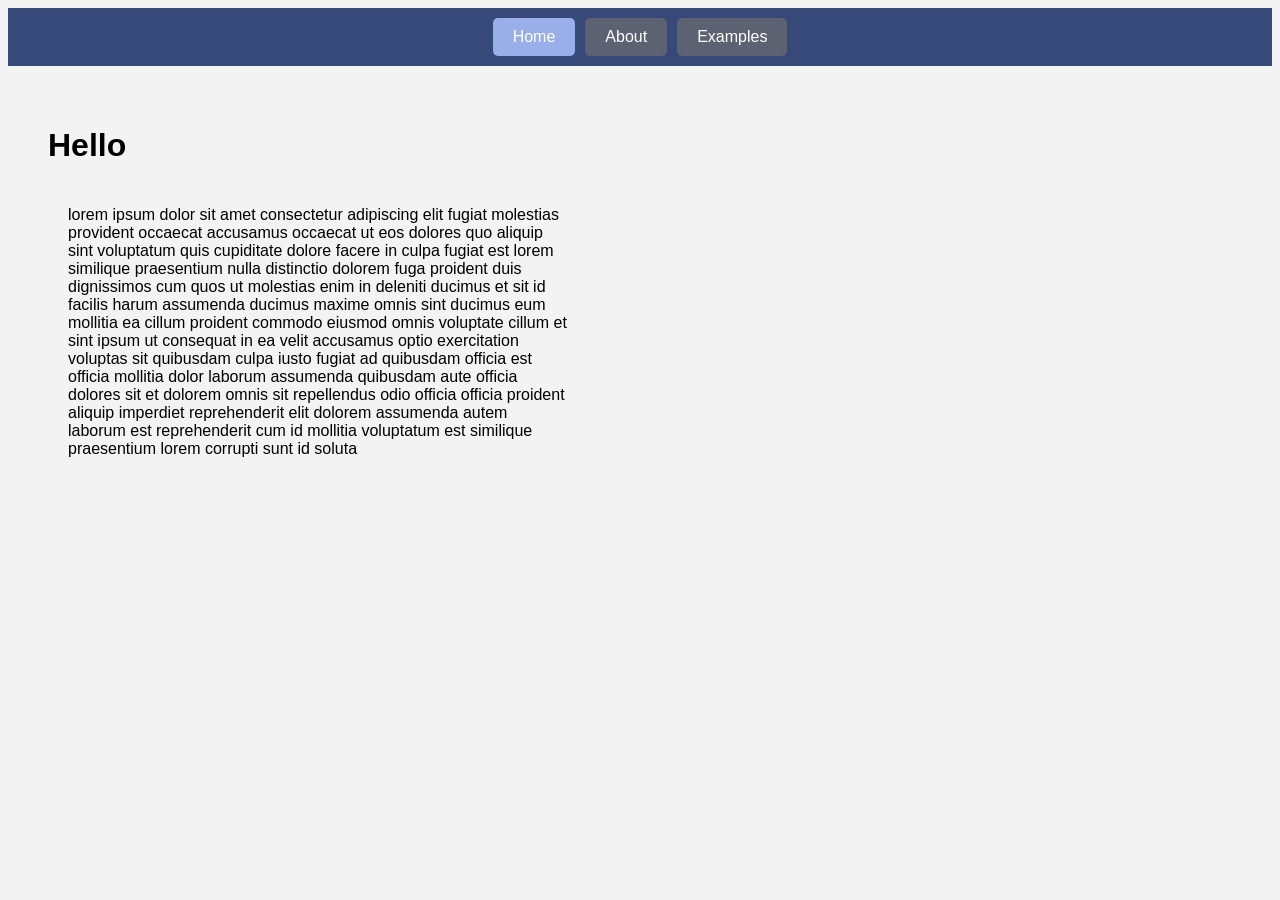
<file: index.html>
<!DOCTYPE html>
<!--
Title
Description
Name, date

credits or additional comments

// -->

<html lang="en">
<head>
  <meta charset="UTF-8" />
  <meta name="viewport" content="width=device-width, initial-scale=1.0" />
  <title>Title here....</title>
  <link rel="stylesheet" href="style.css" />
</head>
<body>
  <main>
    <h1>Hello</h1>
    <p>lorem ipsum dolor sit amet consectetur adipiscing elit fugiat molestias provident occaecat accusamus occaecat ut eos dolores quo aliquip sint voluptatum quis cupiditate dolore facere in culpa fugiat est lorem similique praesentium nulla distinctio dolorem fuga proident duis dignissimos cum quos ut molestias enim in deleniti ducimus et sit id facilis harum assumenda ducimus maxime omnis sint ducimus eum mollitia ea cillum proident commodo eiusmod omnis voluptate cillum et sint ipsum ut consequat in ea velit accusamus optio exercitation voluptas sit quibusdam culpa iusto fugiat ad quibusdam officia est officia mollitia dolor laborum assumenda quibusdam aute officia dolores sit et dolorem omnis sit repellendus odio officia officia proident aliquip imperdiet reprehenderit elit dolorem assumenda autem laborum est reprehenderit cum id mollitia voluptatum est similique praesentium lorem corrupti sunt id soluta</p>
 
  </main>

  <script src="script.js"></script>
</body>
</html>
</file>
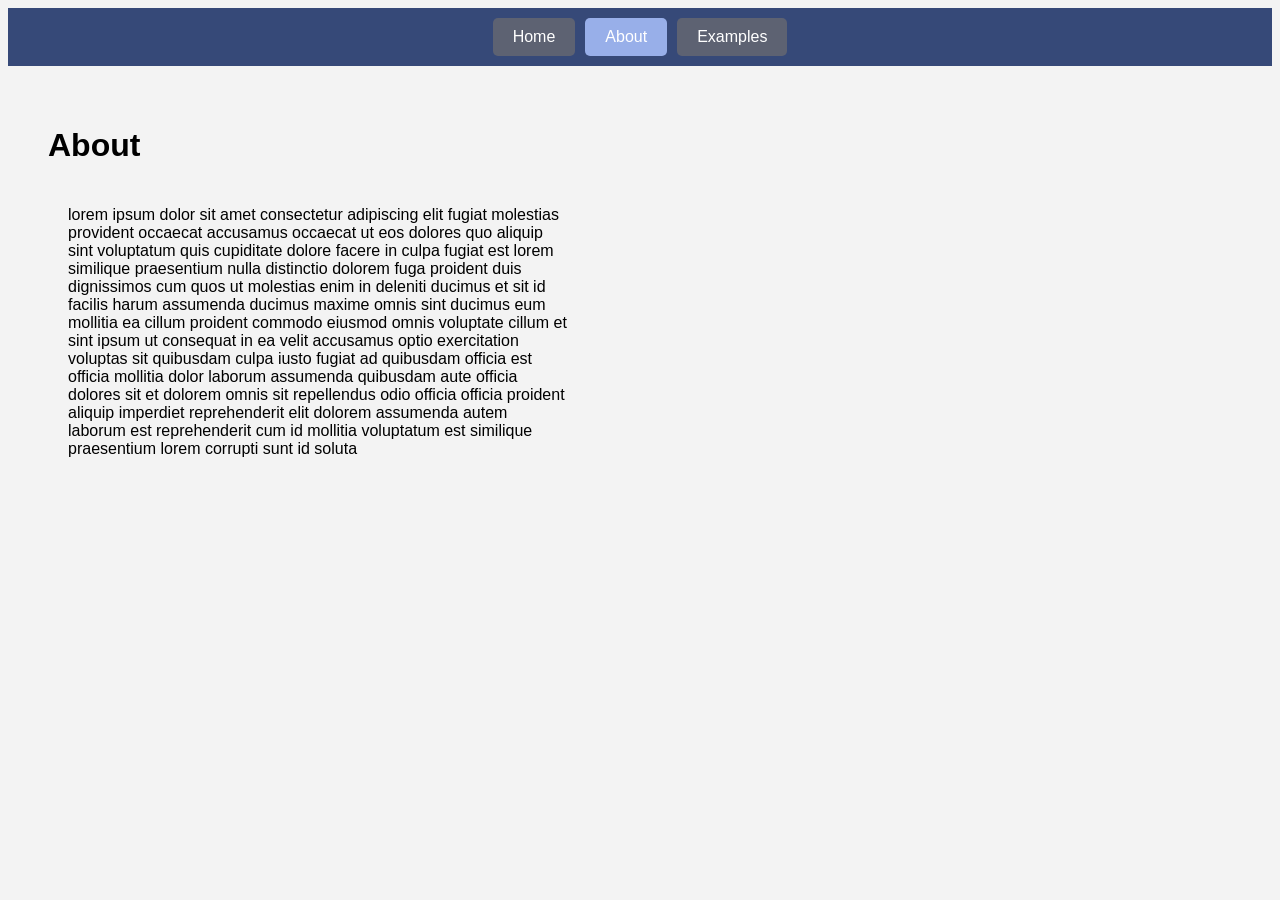
<file: about.htm>
<!DOCTYPE html>
<!--
Title
Description
Name, date

credits or additional comments

// -->

<html lang="en">
<head>
  <meta charset="UTF-8" />
  <meta name="viewport" content="width=device-width, initial-scale=1.0" />
  <title>About</title>
  <link rel="stylesheet" href="style.css" />
</head>
<body>
  <main>
    <h1>About</h1>
    <p>lorem ipsum dolor sit amet consectetur adipiscing elit fugiat molestias provident occaecat accusamus occaecat ut eos dolores quo aliquip sint voluptatum quis cupiditate dolore facere in culpa fugiat est lorem similique praesentium nulla distinctio dolorem fuga proident duis dignissimos cum quos ut molestias enim in deleniti ducimus et sit id facilis harum assumenda ducimus maxime omnis sint ducimus eum mollitia ea cillum proident commodo eiusmod omnis voluptate cillum et sint ipsum ut consequat in ea velit accusamus optio exercitation voluptas sit quibusdam culpa iusto fugiat ad quibusdam officia est officia mollitia dolor laborum assumenda quibusdam aute officia dolores sit et dolorem omnis sit repellendus odio officia officia proident aliquip imperdiet reprehenderit elit dolorem assumenda autem laborum est reprehenderit cum id mollitia voluptatum est similique praesentium lorem corrupti sunt id soluta</p>

  </main>

  <script src="script.js"></script>
</body>
</html>
</file>
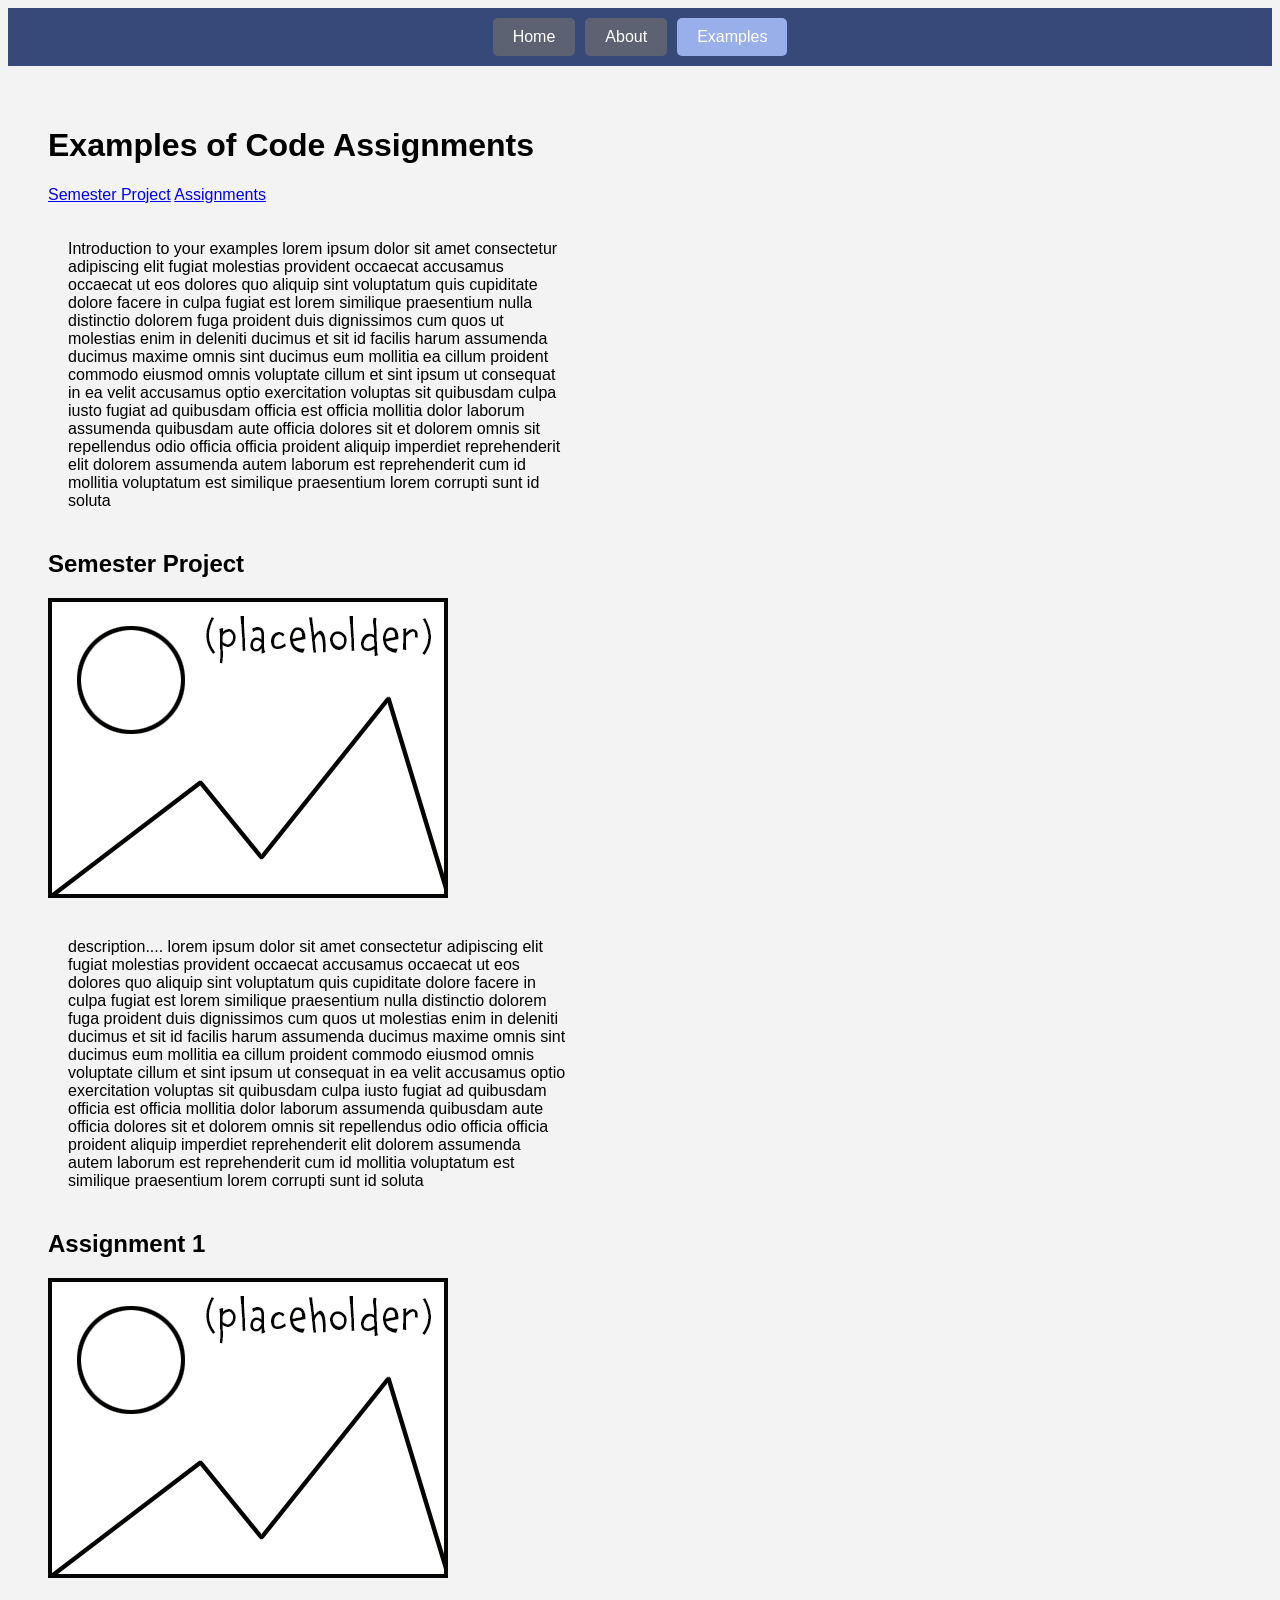
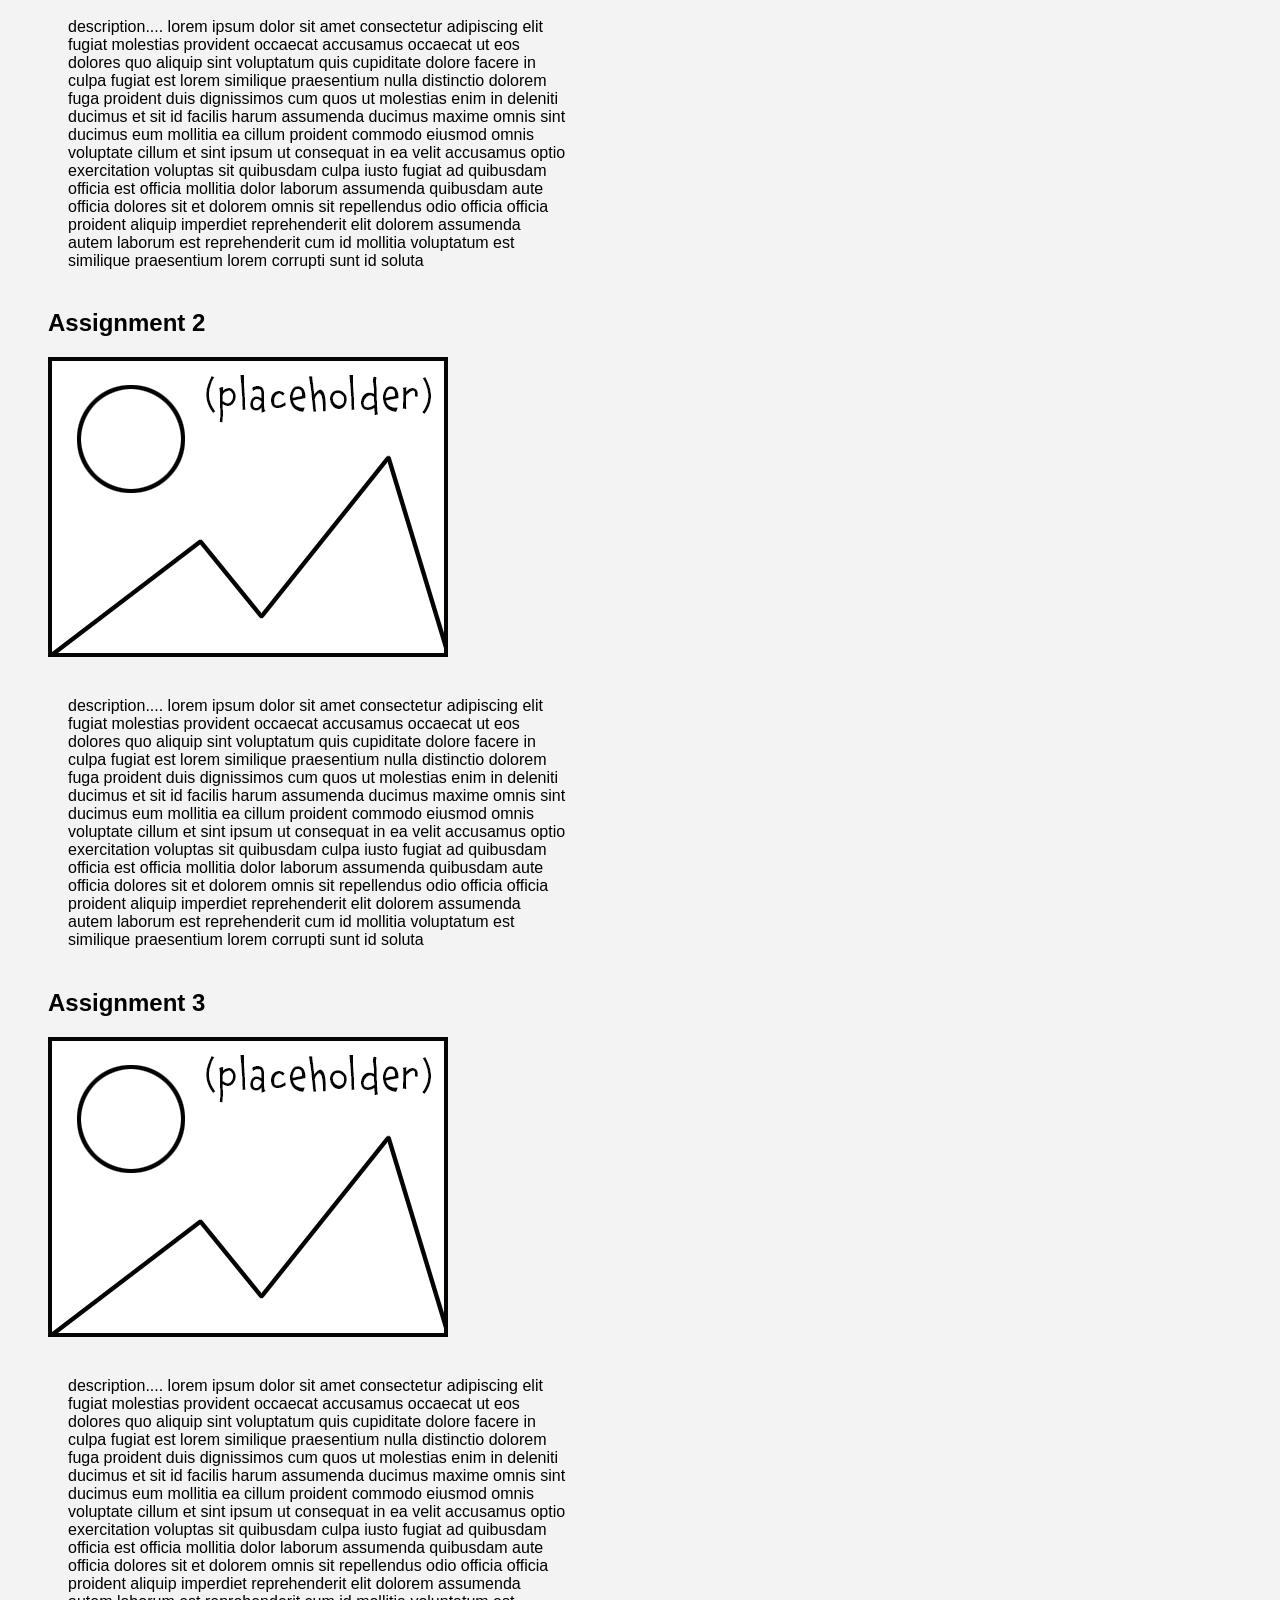
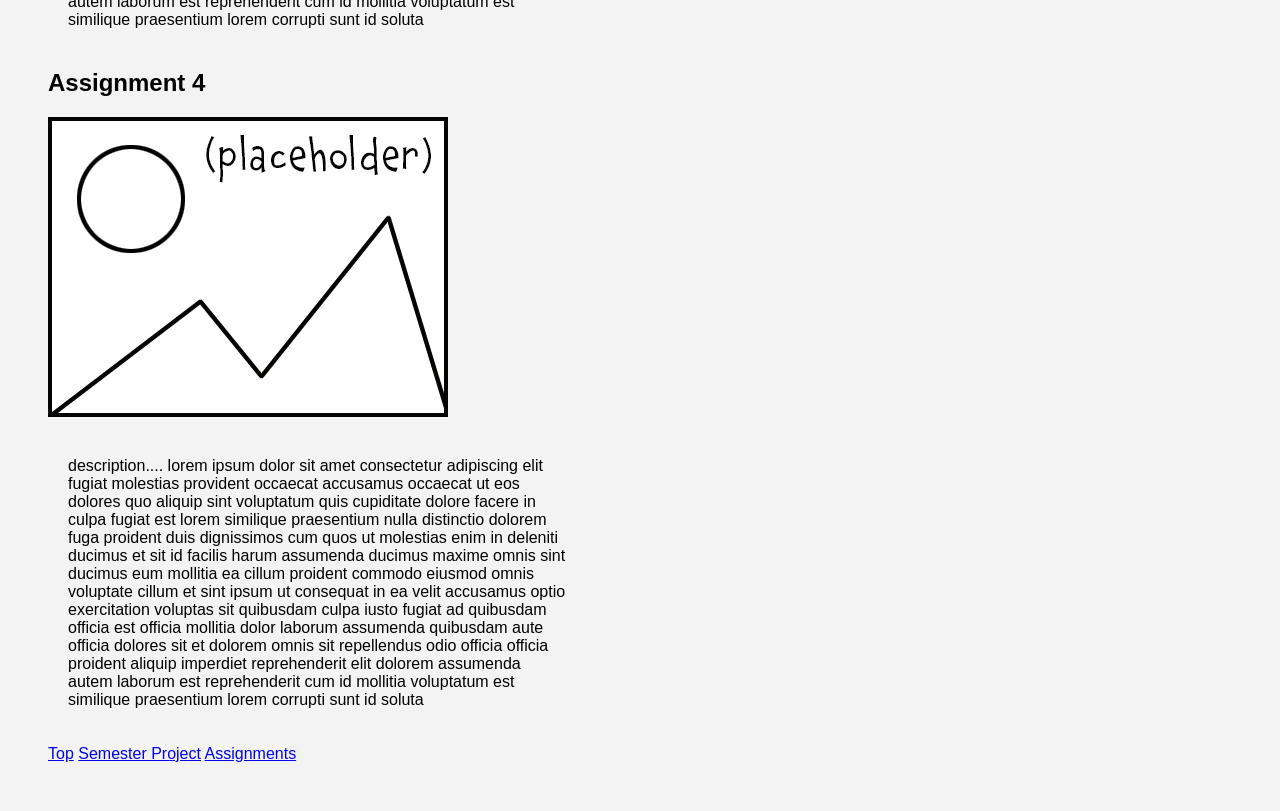
<file: examples.htm>
<!DOCTYPE html>
<!--
Title
Description
Name, date

credits or additional comments

// -->

<html lang="en">
<head>
  <meta charset="UTF-8" />
  <meta name="viewport" content="width=device-width, initial-scale=1.0" />
  <title>Projects and Assignments</title>
  <link rel="stylesheet" href="style.css" />
</head>
<body>
  <main>
    <section id="top">
    </section>
    <h1>Examples of Code Assignments</h1>
    <!-- Inner Page Navigation Links -->
    <div class="innerPageLinks">
        <a href="#project">Semester Project</a>
        <a href="#assignments">Assignments</a>

    </div>
    <p>Introduction to your examples lorem ipsum dolor sit amet consectetur adipiscing elit fugiat molestias provident occaecat accusamus occaecat ut eos dolores quo aliquip sint voluptatum quis cupiditate dolore facere in culpa fugiat est lorem similique praesentium nulla distinctio dolorem fuga proident duis dignissimos cum quos ut molestias enim in deleniti ducimus et sit id facilis harum assumenda ducimus maxime omnis sint ducimus eum mollitia ea cillum proident commodo eiusmod omnis voluptate cillum et sint ipsum ut consequat in ea velit accusamus optio exercitation voluptas sit quibusdam culpa iusto fugiat ad quibusdam officia est officia mollitia dolor laborum assumenda quibusdam aute officia dolores sit et dolorem omnis sit repellendus odio officia officia proident aliquip imperdiet reprehenderit elit dolorem assumenda autem laborum est reprehenderit cum id mollitia voluptatum est similique praesentium lorem corrupti sunt id soluta</p>
    <section id="project">
      <h2>Semester Project</h2>

      <img src="placeholder.gif" alt="Placeholder" title = "Placeholder Image" width="400" height="300" />

       <p>description.... lorem ipsum dolor sit amet consectetur adipiscing elit fugiat molestias provident occaecat accusamus occaecat ut eos dolores quo aliquip sint voluptatum quis cupiditate dolore facere in culpa fugiat est lorem similique praesentium nulla distinctio dolorem fuga proident duis dignissimos cum quos ut molestias enim in deleniti ducimus et sit id facilis harum assumenda ducimus maxime omnis sint ducimus eum mollitia ea cillum proident commodo eiusmod omnis voluptate cillum et sint ipsum ut consequat in ea velit accusamus optio exercitation voluptas sit quibusdam culpa iusto fugiat ad quibusdam officia est officia mollitia dolor laborum assumenda quibusdam aute officia dolores sit et dolorem omnis sit repellendus odio officia officia proident aliquip imperdiet reprehenderit elit dolorem assumenda autem laborum est reprehenderit cum id mollitia voluptatum est similique praesentium lorem corrupti sunt id soluta</p>
       </section>
    
    </section>
    <section id="assignments">
    <h2>Assignment 1</h2>
      <img src="placeholder.gif" alt="Placeholder" title = "Placeholder Image" width="400" height="300" />
<p>description.... lorem ipsum dolor sit amet consectetur adipiscing elit fugiat molestias provident occaecat accusamus occaecat ut eos dolores quo aliquip sint voluptatum quis cupiditate dolore facere in culpa fugiat est lorem similique praesentium nulla distinctio dolorem fuga proident duis dignissimos cum quos ut molestias enim in deleniti ducimus et sit id facilis harum assumenda ducimus maxime omnis sint ducimus eum mollitia ea cillum proident commodo eiusmod omnis voluptate cillum et sint ipsum ut consequat in ea velit accusamus optio exercitation voluptas sit quibusdam culpa iusto fugiat ad quibusdam officia est officia mollitia dolor laborum assumenda quibusdam aute officia dolores sit et dolorem omnis sit repellendus odio officia officia proident aliquip imperdiet reprehenderit elit dolorem assumenda autem laborum est reprehenderit cum id mollitia voluptatum est similique praesentium lorem corrupti sunt id soluta</p>
      
 <h2>Assignment 2</h2>
      <img src="placeholder.gif" alt="Placeholder" title = "Placeholder Image" width="400" height="300" />
<p>description.... lorem ipsum dolor sit amet consectetur adipiscing elit fugiat molestias provident occaecat accusamus occaecat ut eos dolores quo aliquip sint voluptatum quis cupiditate dolore facere in culpa fugiat est lorem similique praesentium nulla distinctio dolorem fuga proident duis dignissimos cum quos ut molestias enim in deleniti ducimus et sit id facilis harum assumenda ducimus maxime omnis sint ducimus eum mollitia ea cillum proident commodo eiusmod omnis voluptate cillum et sint ipsum ut consequat in ea velit accusamus optio exercitation voluptas sit quibusdam culpa iusto fugiat ad quibusdam officia est officia mollitia dolor laborum assumenda quibusdam aute officia dolores sit et dolorem omnis sit repellendus odio officia officia proident aliquip imperdiet reprehenderit elit dolorem assumenda autem laborum est reprehenderit cum id mollitia voluptatum est similique praesentium lorem corrupti sunt id soluta</p>
      
 <h2>Assignment 3</h2>
      <img src="placeholder.gif" alt="Placeholder" title = "Placeholder Image" width="400" height="300" />
<p>description.... lorem ipsum dolor sit amet consectetur adipiscing elit fugiat molestias provident occaecat accusamus occaecat ut eos dolores quo aliquip sint voluptatum quis cupiditate dolore facere in culpa fugiat est lorem similique praesentium nulla distinctio dolorem fuga proident duis dignissimos cum quos ut molestias enim in deleniti ducimus et sit id facilis harum assumenda ducimus maxime omnis sint ducimus eum mollitia ea cillum proident commodo eiusmod omnis voluptate cillum et sint ipsum ut consequat in ea velit accusamus optio exercitation voluptas sit quibusdam culpa iusto fugiat ad quibusdam officia est officia mollitia dolor laborum assumenda quibusdam aute officia dolores sit et dolorem omnis sit repellendus odio officia officia proident aliquip imperdiet reprehenderit elit dolorem assumenda autem laborum est reprehenderit cum id mollitia voluptatum est similique praesentium lorem corrupti sunt id soluta</p>
       <h2>Assignment 4</h2>
      <img src="placeholder.gif" alt="Placeholder" title = "Placeholder Image" width="400" height="300" />
      <p>description.... lorem ipsum dolor sit amet consectetur adipiscing elit fugiat molestias provident occaecat accusamus occaecat ut eos dolores quo aliquip sint voluptatum quis cupiditate dolore facere in culpa fugiat est lorem similique praesentium nulla distinctio dolorem fuga proident duis dignissimos cum quos ut molestias enim in deleniti ducimus et sit id facilis harum assumenda ducimus maxime omnis sint ducimus eum mollitia ea cillum proident commodo eiusmod omnis voluptate cillum et sint ipsum ut consequat in ea velit accusamus optio exercitation voluptas sit quibusdam culpa iusto fugiat ad quibusdam officia est officia mollitia dolor laborum assumenda quibusdam aute officia dolores sit et dolorem omnis sit repellendus odio officia officia proident aliquip imperdiet reprehenderit elit dolorem assumenda autem laborum est reprehenderit cum id mollitia voluptatum est similique praesentium lorem corrupti sunt id soluta</p>
       </section>

        <!-- Inner Page Navigation Links -->
    <div class="innerPageLinks">
        <a href="#top">Top</a>
        <a href="#project">Semester Project</a>
        <a href="#assignments">Assignments</a>
    </div>
    
  </main>

  <script src="script.js"></script>
</body>
</html>
</file>
<file: style.css>
/* 

title
description
your name, date

additional comments

*/

body {
  font-family: Arial, sans-serif;
  background-color: #f3f3f3;
}

/*==========content============== */
main {
  padding: 40px;
}


/*==========navigation============== */
nav {
  background-color: #364978;
  padding: 10px 0;
  
  /*flexible box layout see: https://developer.mozilla.org/en-US/docs/Web/CSS/CSS_flexible_box_layout */
  display: flex;
  
  /*  align items along the main axis of a flex container */
  /* see https://developer.mozilla.org/en-US/docs/Web/CSS/justify-content */
  justify-content: center;
  
  /*define the spacing between rows and columns in layout models */
  /* see https://developer.mozilla.org/en-US/docs/Web/CSS/gap*/
  gap: 10px;
}

/* default navigation */
nav a {
  background-color: #5D6272;
  color: white;
  text-decoration: none;
  padding: 10px 20px;
  border-radius: 5px;
  font-size: 16px;
}

nav a:hover {
  background-color: #FAA1A1;
}

nav a.active {
  background-color: #98AFE9;
}

main {

}

p {
  width: 100%;
  max-width: 500px; 
  padding: 20px;
}
</file>
